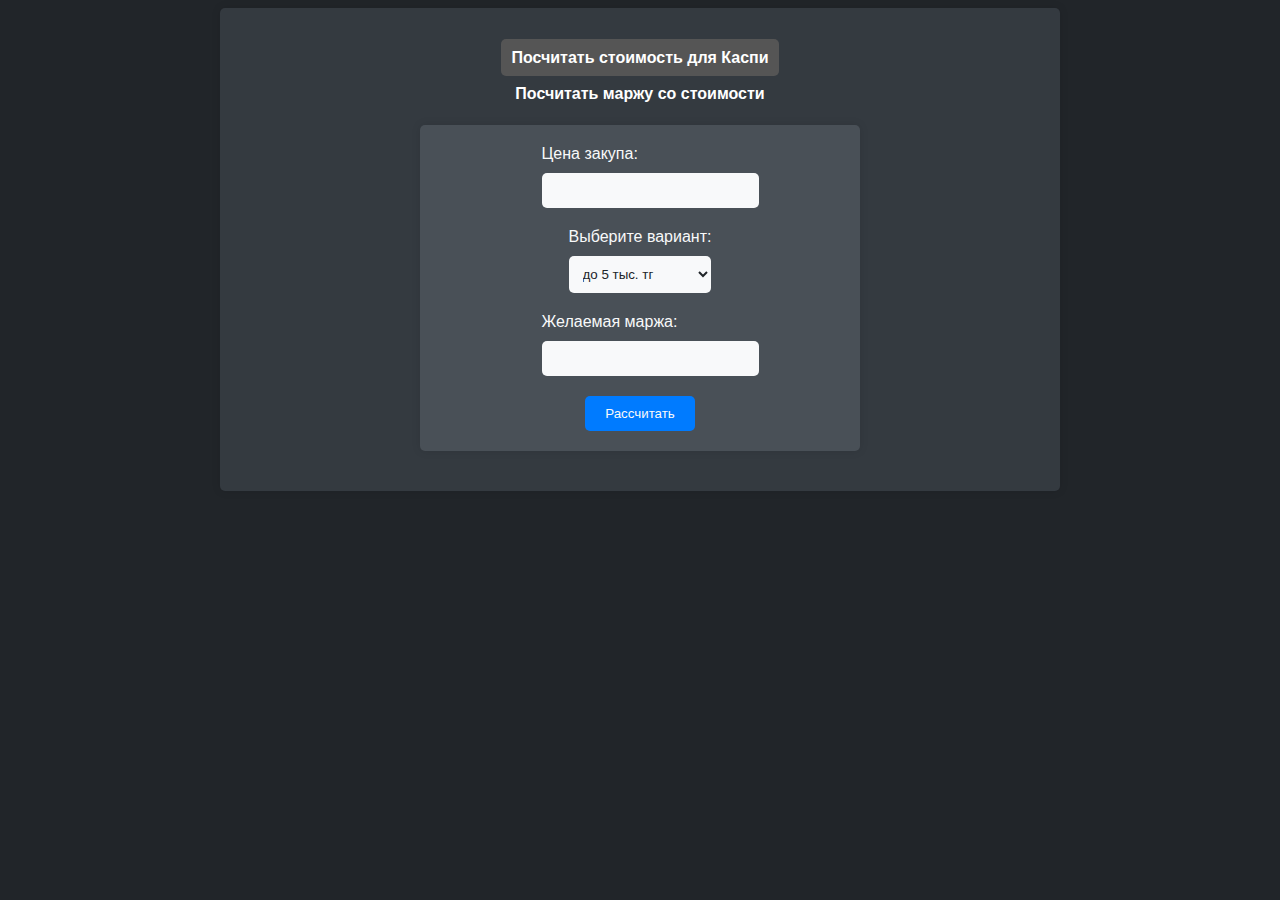
<file: index.html>
<!DOCTYPE html>
<html>
<head>
	<title>Калькулятор стоимости товара Каспи</title>
	<meta name="viewport" content="width=device-width, initial-scale=1.0">
	<link rel="stylesheet" type="text/css" href="style.css">
</head>
<body>
	<div class="container">
		<h4><a href = "#" style="background-color: #555555">Посчитать стоимость для Каспи</a><br><br><a href="second.html">Посчитать маржу со стоимости</a></h4>
		<form>
			<div class="form-group">
				<label for="price">Цена закупа:</label>
				<input type="number" id="price" name="price">
			</div>
			<div class="form-group">
				<label for="weight">Выберите вариант:</label>
				<select id="weight" name="weight">
					<option value="5t">до 5 тыс. тг</option>
					<option value="15t">до 15 тыс. тг</option>
					<option value="5kg">до 5 кг</option>
					<option value="15kg">до 15 кг</option>
					<option value="50kg">до 50 кг</option>
					<option value="50001">>50 кг</option>
				</select>
			</div>
			<div class="form-group">
				<label for="result">Желаемая маржа:</label>
				<input type="number" id="result" name="result">
			</div>
			<button type="button" onclick="calculate()">Рассчитать</button>
		</form>
		<div id="output"></div>
	</div>

	<script src="script.js"></script>
</body>
</html>
</file>
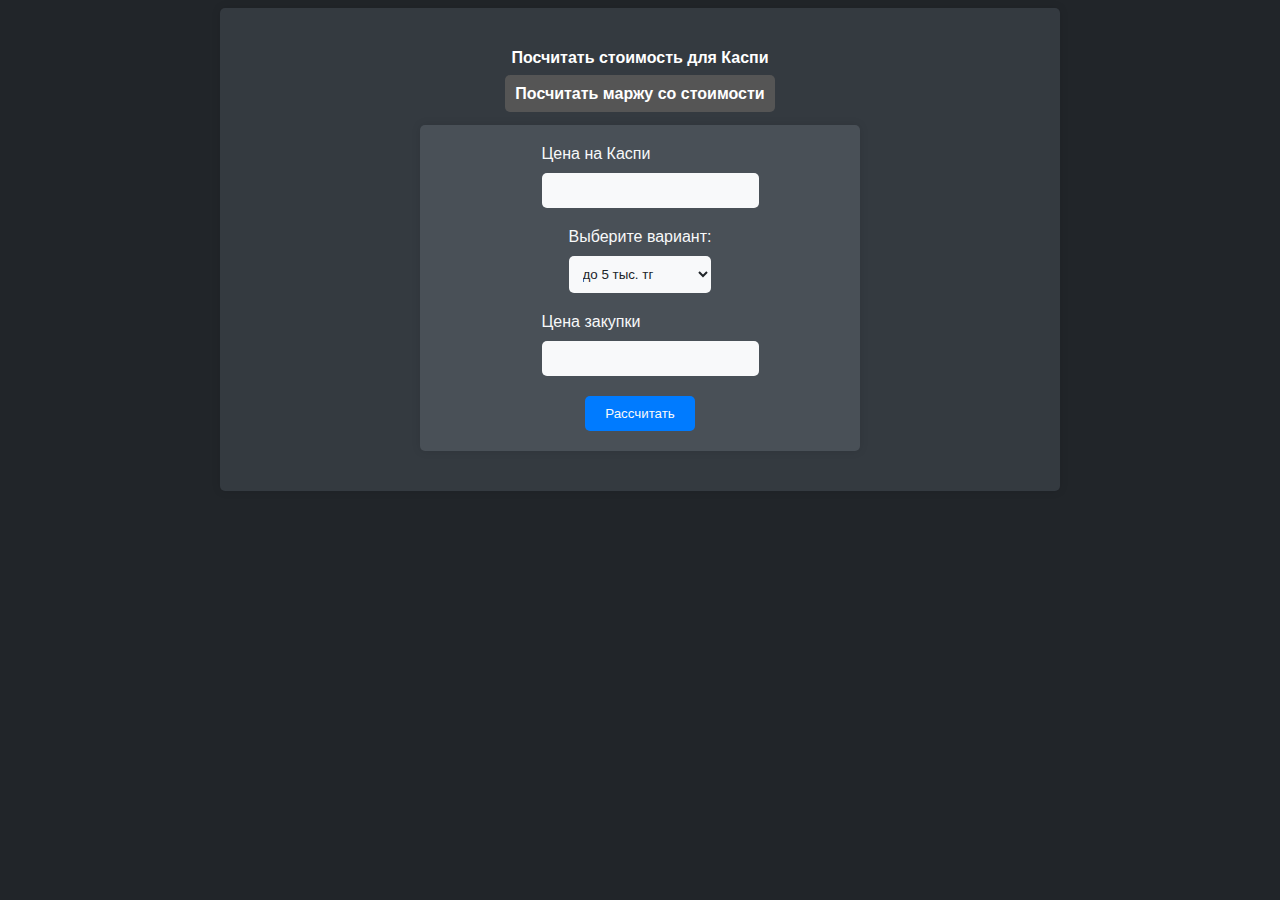
<file: second.html>
<!DOCTYPE html>
<html>
<head>
	<title>Калькулятор стоимости товара Каспи</title>
	<meta name="viewport" content="width=device-width, initial-scale=1.0">
	<link rel="stylesheet" type="text/css" href="style.css">
</head>
<body>
	<div class="container">
		<h4><a href = "index.html">Посчитать стоимость для Каспи</a><br><br><a href = "#" style="background-color: #555555">Посчитать маржу со стоимости</a></h4>
		<form>
			<div class="form-group">
				<label for="price">Цена на Каспи</label>
				<input type="number" id="price" name="price">
			</div>
			<div class="form-group">
				<label for="weight">Выберите вариант:</label>
				<select id="weight" name="weight">
					<option value="5t">до 5 тыс. тг</option>
					<option value="15t">до 15 тыс. тг</option>
					<option value="5kg">до 5 кг</option>
					<option value="15kg">до 15 кг</option>
					<option value="50kg">до 50 кг</option>
					<option value="50001">>50 кг</option>
				</select>
			</div>
			<div class="form-group">
				<label for="result">Цена закупки</label>
				<input type="number" id="result" name="result">
			</div>
			<button type="button" onclick="calculate()">Рассчитать</button>
		</form>
		<div id="output"></div>
	</div>

	<script src="script2.js"></script>
</body>
</html>
</file>
<file: style.css>
body {
  background-color: #212529;
  color: #f8f9fa;
  font-family: Arial, sans-serif;
}

.container {
  max-width: 800px;
  margin: 0 auto;
  padding: 20px;
  text-align: center;
  background-color: #343a40;
  border-radius: 5px;
  box-shadow: 0px 0px 10px 0px rgba(0,0,0,0.1);
}

h1 {
  margin-bottom: 20px;
  color: #f8f9fa;
}

form {
  max-width: 400px;
  margin: 0 auto;
  display: flex;
  flex-direction: column;
  justify-content: space-around;
  align-items: center;
  text-align: left;
  background-color: #495057;
  border-radius: 5px;
  box-shadow: 0px 0px 10px 0px rgba(0,0,0,0.1);
  padding: 20px;
}

.form-group {
  margin-bottom: 20px;
}

label {
  display: block;
  margin-bottom: 10px;
  color: #f8f9fa;
}

select {
  width: 100%;
  padding: 10px;
  border-radius: 5px;
  border: none;
  background-color: #f8f9fa;
  color: #212529;
}

input[type="number"] {
  width: 100%;
  padding: 10px;
  border-radius: 5px;
  border: none;
  background-color: #f8f9fa;
  color: #212529;
}

button {
  padding: 10px 20px;
  border-radius: 5px;
  border: none;
  background-color: #007bff;
  color: #f8f9fa;
  cursor: pointer;
  transition: background-color 0.3s ease-in-out;
}

button:hover {
  background-color: #0069d9;
}
a {
	color: #fff;
	text-decoration: none;
	padding: 10px;
	margin: 10px;
	border-radius: 5px;
}
a:hover {
	color:#0000ff;
}
#output {
  margin-top: 20px;
  font-size: 24px;
  color: #f8f9fa;
}
</file>
